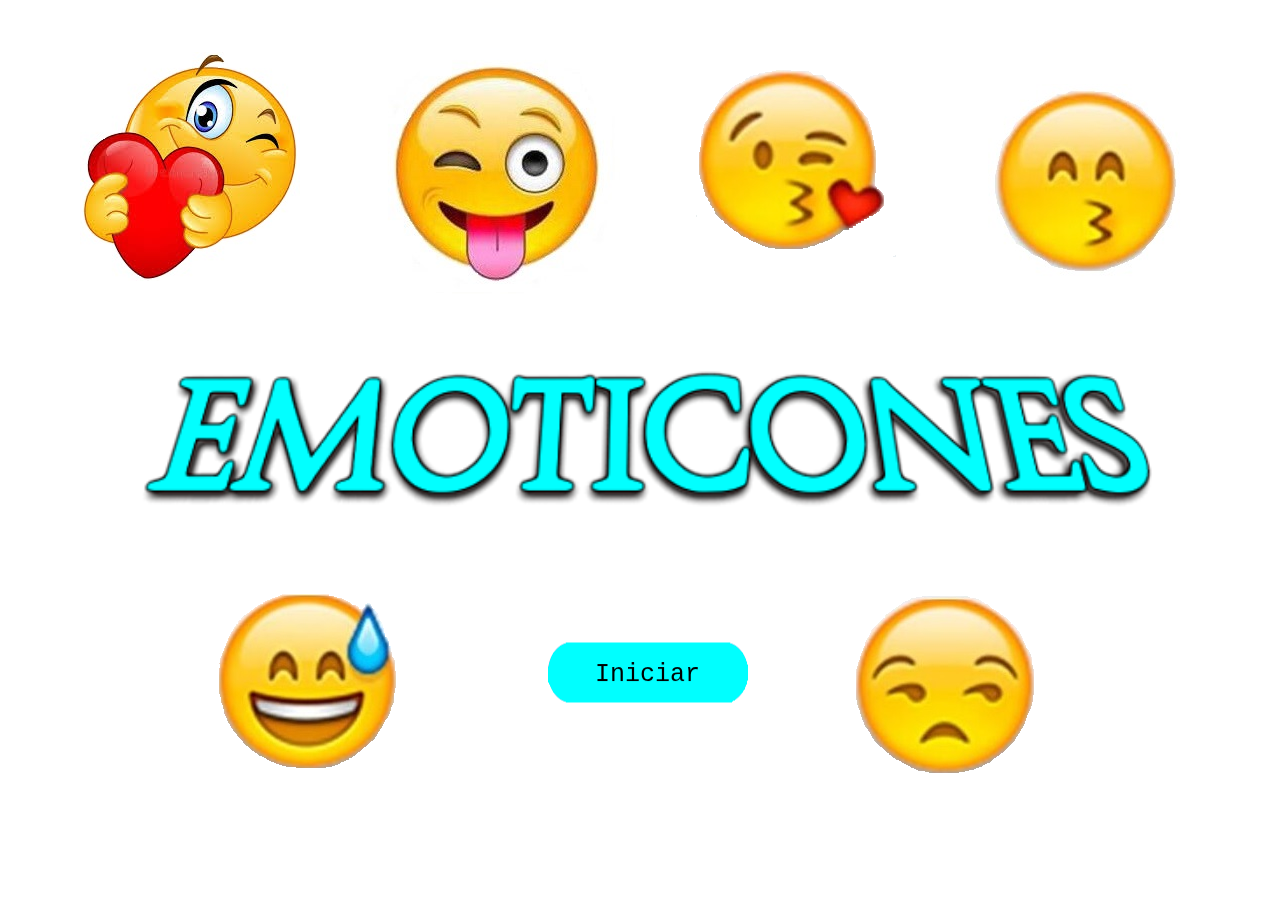
<file: index.html>
<!DOCTYPE html>
<html lang="">
<head>
    <meta charset="UTF-8">
    <meta name="viewport" content="user-scalable=0, initial-scale=1,minimum-scale=1, maximum-scale=1, width=device-width, minimal-ui=1">    
    <title>Game Title Here</title>
    <script src="js/phaser.min.js">  
    </script>
    <script src="js/main.js"></script>
    <script src="js/scenes/sceneMain.js"></script>
    <script src="js/scenes/sceneTitle.js"></script>
    <script src="js/scenes/sceneOver.js"></script>
    <script src="js/scenes/sceneLoad.js"></script>
    <script src="js/classes/mc/model.js"></script>
    <script src="js/constants.js"></script>
    <script src="js/classes/mc/controller.js"></script>
    <script src="js/classes/comps/scoreBox.js"></script>
    <script src="js/classes/comps/bar.js"></script>
    <script src="js/classes/comps/card.js"></script>
    <script src="js/classes/comps/cardContainer.js"></script>
    <script src="js/classes/comps/cardDeck.js"></script>
    <script src="js/classes/comps/GameGrid.js"></script>

    <script src="js/classes/util/alignGrid.js"></script>
    <script src="js/classes/util/align.js"></script>
    <script src="js/classes/util/mediaManager.js"></script>
    <script src="js/classes/util/transform.js"></script>
    <script src="js/classes/ui/flatButton.js"></script>
    <script src="js/classes/ui/toggleButton.js"></script>
    <script src="js/classes/ui/soundButtons.js"></script>

    <style>
        #phaser-game canvas {
            border: solid 3px;
        }
    </style>
</head>

<body>

<div id="emoticones-game" />


</body>
</html>
</file>
